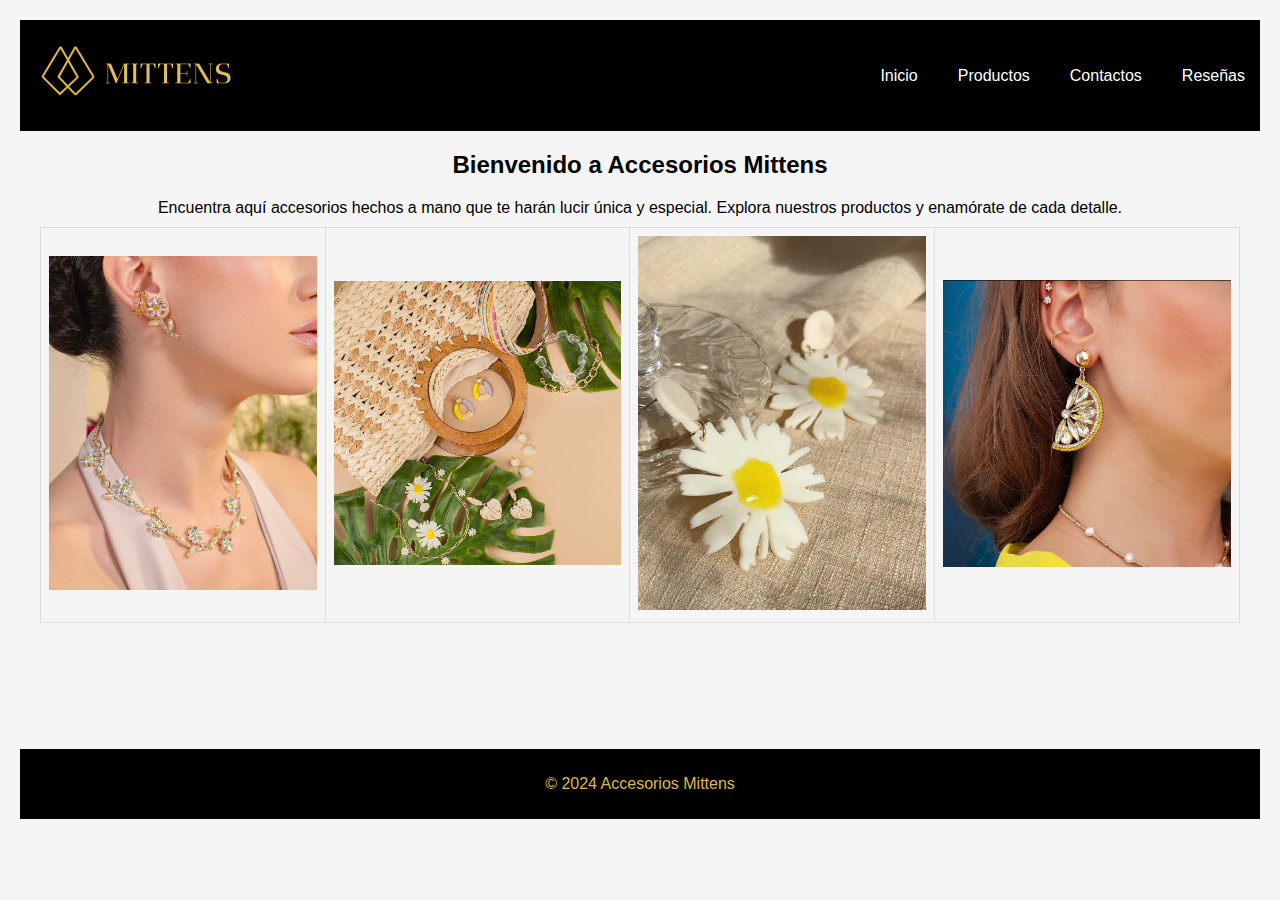
<file: index.html>
<!DOCTYPE html>
<html lang="es">
<head>
  <meta charset="UTF-8">
  <meta name="viewport" content="width=device-width, initial-scale=1.0">
  <title>Accesorios Mittens</title>
  <link rel="stylesheet" href="styles.css">
</head>
<body>
  <header>
<a href="index.html"><img src="imagen/l.png" alt="Mitten Logo"></a>    <nav>
      <a href="index.html">Inicio</a>
      <a href="productos.php">Productos</a>
      <a href="contactos.html">Contactos</a>
      <a href="Reseñas.html">Reseñas</a>
    </nav>
    <button class="menu-toggle">&#9776;</button>
  </header>
  <main>
    <section class="pr">
      <h2>Bienvenido a Accesorios Mittens</h2>
      <p>Encuentra aquí accesorios hechos a mano que te harán lucir única y especial. Explora nuestros productos y enamórate de cada detalle.</p>
    </section>
    <table class="product-table">
      <tr>
        <td><img src="imagen/i.jpg" alt="Producto 1"></td>
        <td><img src="imagen/i2.jpg" alt="Producto 2"></td>
        <td><img src="imagen/i3.jpg" alt="Producto 3"></td>
        <td><img src="imagen/i4.jpg" alt="Producto 4"></td>
      </tr>
    </table>
    <br>
    <br>
  </main>
  <footer>
    <p>&copy; 2024 Accesorios Mittens</p>
  </footer>

  <script src="script.js"></script>
</body>
</html>
</file>
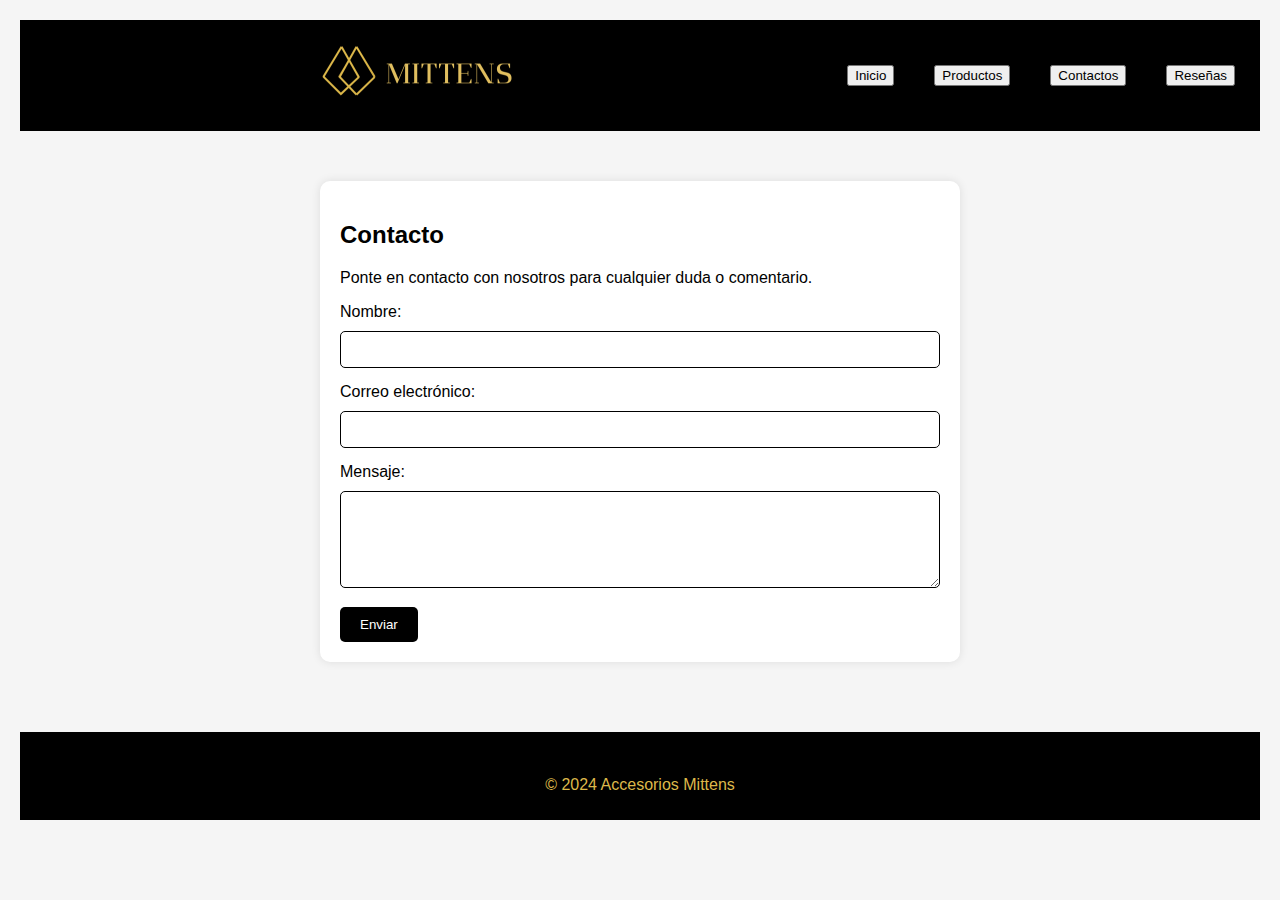
<file: contactos.html>
<!DOCTYPE html>
<html lang="es">
<head>
  <meta charset="UTF-8">
  <meta name="viewport" content="width=device-width, initial-scale=1.0">
  <title>Contacto | Accesorios Mittens</title>
  <link rel="stylesheet" href="styles.css">

  <style>
    .container {
      margin: 50px auto;
      padding: 20px;
      background-color: #fff; 
      color: #000; 
      border-radius: 10px;
      box-shadow: 0 0 10px rgba(0, 0, 0, 0.1);
      max-width: 600px;
    }

    label {
      display: block;
      margin-bottom: 10px;
    }

    input[type="text"],
    input[type="email"],
    textarea {
      width: 100%;
      padding: 10px;
      margin-bottom: 15px;
      border: 1px solid #000;
      border-radius: 5px;
      box-sizing: border-box;
    }

    textarea {
      resize: vertical;
    }

    button[type="submit"] {
      background-color: #000; 
      color: #fff; 
      padding: 10px 20px;
      border: none;
      border-radius: 5px;
      cursor: pointer;
    }

    button[type="submit"]:hover {
      background-color: #333; 
    }
  </style>
  <script src="https://code.jquery.com/jquery-3.6.0.min.js"></script>
  <script>
    $(document).ready(function() {
      $('#contacto-form').on('submit', function(e) {
        e.preventDefault();
        const datos = $(this).serialize();
        
        $.ajax({
          url: 'guardar_contacto.php',
          method: 'POST',
          data: datos,
          success: function(response) {
            alert(response);
            $('#contacto-form')[0].reset();
            
          }
        });
      });
    });
  </script>
</head>
<body>
  <header><br>
<a href="index.html"><img src="imagen/l.png" alt="Mitten Logo"></a>    <nav>
      <a href="index.html"><button>Inicio</button></a>
      <a href="productos.php"><button>Productos</button></a>
      <a href="contactos.html"><button>Contactos</button></a>
      <a href="Reseñas.html"><button>Reseñas</button></a><br>
    </nav>
    <button class="menu-toggle">&#9776;</button>

  </header>
  <div class="container">
    <h2>Contacto</h2>
    <p>Ponte en contacto con nosotros para cualquier duda o comentario.</p>
    <form id="contacto-form">
      <label for="nombre">Nombre:</label>
      <input type="text" id="nombre" name="nombre" required>
      <label for="correo">Correo electrónico:</label>
      <input type="email" id="correo" name="correo" required>
      <label for="mensaje">Mensaje:</label>
      <textarea id="mensaje" name="mensaje" rows="5" required></textarea>
      <button type="submit">Enviar</button>
    </form>
  </div>
  <footer><br>
    <p>&copy; 2024 Accesorios Mittens</p>
  </footer>
  <script src="script.js"></script>

</body>
</html>
</file>
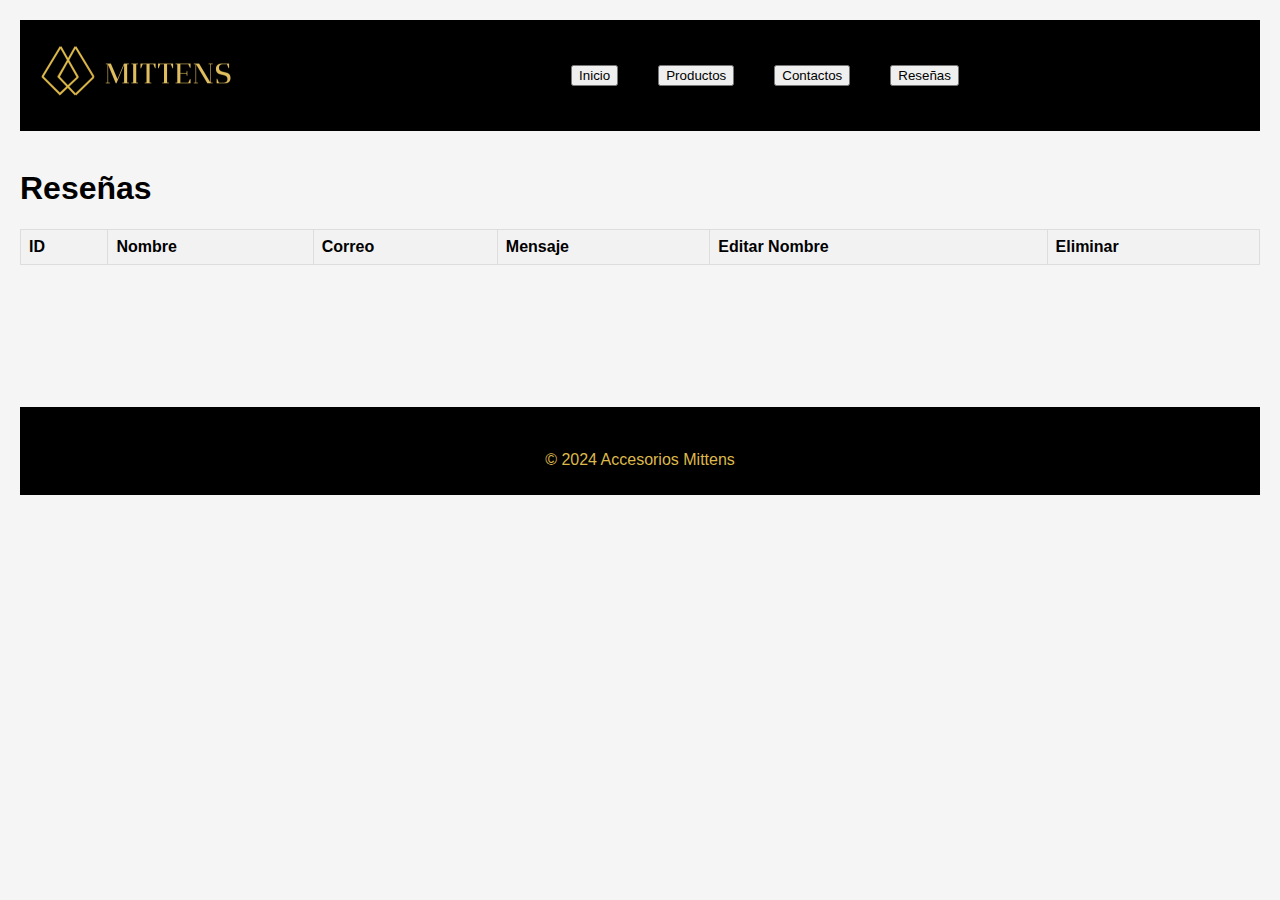
<file: Reseñas.html>
<!DOCTYPE html>
<html lang="es">
<head>
  <meta charset="UTF-8">
  <meta name="viewport" content="width=device-width, initial-scale=1.0">
  <title>Accesorios Mittens - Reseñas</title>
  <link rel="stylesheet" href="styles.css">
  <script src="https://code.jquery.com/jquery-3.6.0.min.js"></script>
  <script>
    $(document).ready(function() {
      function loadResenas() {
        $.ajax({
          url: 'obtener_resenas.php',
          method: 'GET',
          success: function(data) {
            const resenas = JSON.parse(data);
            let html = '';
            resenas.forEach(resena => {
              html += `
                <tr>
                  <td>${resena.id}</td>
                  <td>${resena.Nombre}</td>
                  <td>${resena.Correo}</td>
                  <td>${resena.Mensaje}</td>
                  <td>
                    <input type="text" value="${resena.Nombre}" data-id="${resena.id}" class="nombre-edit">
                    <button class="save-btn">Guardar</button>
                  </td>
                  <td>
                    <button class="delete-btn" data-id="${resena.id}">Eliminar</button>
                  </td>
                </tr>`;
            });
            $("tbody").html(html);
          },
          error: function(xhr, status, error) {
            console.error(xhr.responseText);
          }
        });
      }

      loadResenas();

      $(document).on('click', '.save-btn', function() {
        const row = $(this).closest('tr');
        const id = row.find('.nombre-edit').data('id');
        const nombre = row.find('.nombre-edit').val();
        
        $.ajax({
          url: 'actualizar_nombre.php',
          method: 'POST',
          data: { id: id, nombre: nombre },
          success: function(response) {
            alert(response);
            loadResenas();
          }
        });
      });

      $(document).on('click', '.delete-btn', function() {
        const id = $(this).data('id');
        
        $.ajax({
          url: 'eliminar_resena.php',
          method: 'POST',
          data: { id: id },
          success: function(response) {
            alert(response);
            loadResenas();
          }
        });
      });
    });
  </script>
</head>
<body>
  <header>
<a href="index.html"><img src="imagen/l.png" alt="Mitten Logo"></a>    <nav>
      <a href="index.html"><button>Inicio</button></a>
      <a href="productos.php"><button>Productos</button></a>
      <a href="contactos.html"><button>Contactos</button></a>
      <a href="Reseñas.html"><button>Reseñas</button></a>
    </nav><br>
    <button class="menu-toggle">&#9776;</button>

  </header>
  <br>
  <h1>Reseñas</h1>
  <table>
    <thead>
      <tr>
        <th>ID</th>
        <th>Nombre</th>
        <th>Correo</th>
        <th>Mensaje</th>
        <th>Editar Nombre</th>
        <th>Eliminar</th>
      </tr>
    </thead>
    <tbody>
    </tbody>
  </table>
  <br>
  <br>
  <br>
  <br>
  <footer><br>
    <p>&copy; 2024 Accesorios Mittens</p>
  </footer>
  <script src="script.js"></script>

</body>
</html>
</file>
<file: styles.css>
body {
  background-color: #f5f5f5;
  font-family: 'Segoe UI', Tahoma, Geneva, Verdana, sans-serif; 
  margin: 0;
  padding: 20px;
}

header {
  display: flex;
  align-items: center;
  justify-content: space-between;
  padding: 10px 0;
  background-color: #000;
  color: #fff;
}

header img {
  max-width: 250px; 
  height: auto; 
}

nav {
  display: flex;
  gap: 10px;
}

nav a {
  color: #fff;
  text-decoration: none;
  padding: 8px 15px;
}

nav a:hover {
  background-color: #333;
}

.menu-toggle {
  display: none;
  background-color: #ddb84a; 
  border: none; 
  color: #110202;
  padding: 8px 15px; 
  cursor: pointer;
}

main {
  padding: 20px;
  text-align: center;
}

main h2 {
  margin-top: 0;
}

main p {
  margin-bottom: 10px;
}

table {
  border-collapse: collapse;
  width: 100%;
}

th, td {
  border: 1px solid #dddddd;
  text-align: left;
  padding: 8px;
}

th {
  background-color: #f2f2f2;
}

table.product-table img {
  width: 100%;
  height: auto;
}

footer {
  margin-top: 70px; /* Añadido margen superior */
  background-color: #000;
  color: #ddb84a;
  text-align: center;
  padding: 10px 0;
}

/* Estilos responsivos */
@media (max-width: 768px) {
  header {
    flex-direction: column;
    align-items: flex-start;
  }
  
  nav {
    flex-direction: column;
    width: 100%;
    gap: 5px;
    display: none;
  }

  nav.open {
    display: flex;
  }
  
  nav a {
    width: 100%;
    padding: 10px;
    margin: 5px 0;
  }

  .menu-toggle {
    display: block;
  }

  table.product-table {
    display: block;
  }

  table.product-table td {
    display: block;
    width: 100%;
    margin-bottom: 10px;
  }

  table {
    display: block;
    overflow-x: auto;
    white-space: nowrap;
  }
}
</file>
